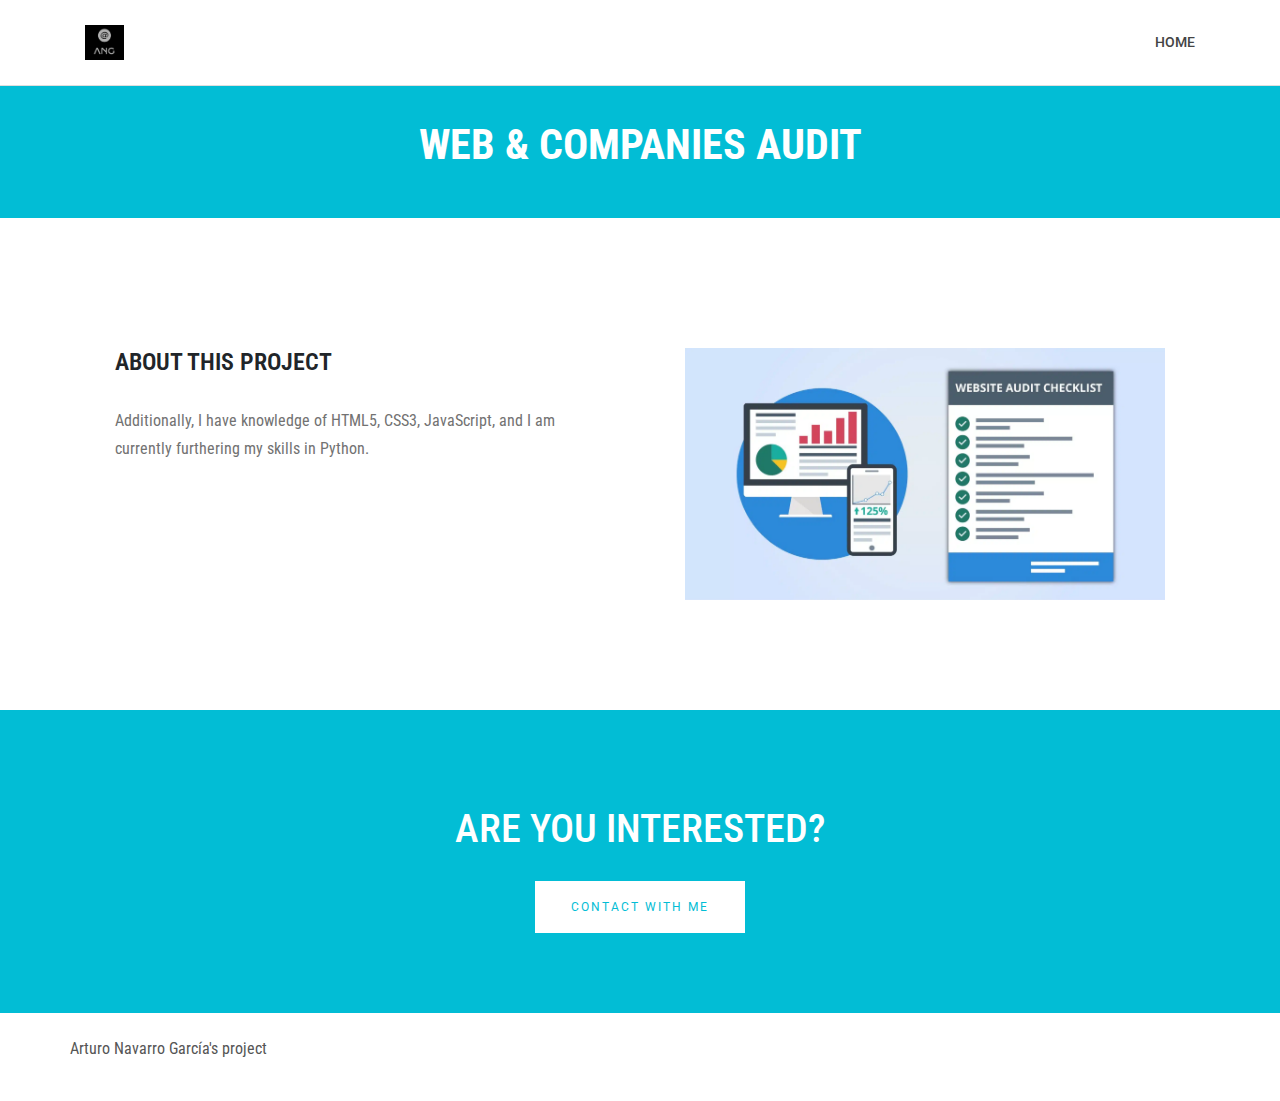
<file: audit.html>
<!DOCTYPE html>
<html class="no-js">
    <head>
        <meta charset="utf-8">
        <meta http-equiv="Content-Type" content="text/html; charset=utf-8">
        <link rel="icon" href="images/logo.png" type="image/png" alt="logo">
        <title>Audit project - ANG</title>
        <meta name="description" content="A little showcase about my audit project">
        <meta name="keywords" content="Project, Audit, MySQL Workbench, portfolio, Arturo Arturo Navarro, Arturo Navarro García">
        <meta name="author" content="Arturo Navarro García">
        <!-- Mobile Specific Metas
        ================================================== -->
        <meta name="format-detection" content="telephone=no">
        <meta name="viewport" content="width=device-width, initial-scale=1">

        
        <!-- Template CSS Files
        ================================================== -->
        <!-- Twitter Bootstrs CSS -->
        <link rel="stylesheet" href="plugins/bootstrap/bootstrap.min.css">
        <!-- Ionicons Fonts Css -->
        <link rel="stylesheet" href="plugins/ionicons/ionicons.min.css">
        <!-- animate css -->
        <link rel="stylesheet" href="plugins/animate-css/animate.css">
        <!-- Hero area slider css-->
        <link rel="stylesheet" href="plugins/slider/slider.css">
        <!-- slick slider -->
        <link rel="stylesheet" href="plugins/slick/slick.css">
        <!-- Fancybox -->
        <link rel="stylesheet" href="plugins/facncybox/jquery.fancybox.css">
        <!-- hover -->
        <link rel="stylesheet" href="plugins/hover/hover-min.css">
        <!-- template main css file -->
        <link rel="stylesheet" href="css/style.css">
    </head>

<body>
<section class="top-bar animated-header">
    <div class="container">
        <div class="row">
            <div class="col-lg-12">
                <nav class="navbar navbar-expand-lg navbar-light bg-light">
                    <a class="navbar-brand" href="index.html">
                        <img src="images/logo.png" alt="logo" loading="lazy" style="height: 35px;">
                    </a>
                    <button class="navbar-toggler" type="button" data-toggle="collapse" data-target="#navbarSupportedContent" aria-controls="navbarSupportedContent"
                    aria-expanded="false" aria-label="Toggle navigation">
                        <span class="navbar-toggler-icon"></span>
                    </button>
                    <div class="collapse navbar-collapse" id="navbarSupportedContent">
                        <ul class="navbar-nav ml-auto">
                            <li class="nav-item">
                            <a class="nav-link" href="index.html">Home</a>
                            </li>
                        </ul>
                    </div>
                </nav>
            </div>
        </div>
    </div>
</section>
<section class="global-page-header">
    <div class="container" style="padding-bottom: 15px;">
        <div class="row">
            <div class="col-md-12 text-center">
                <div class="block wow fadeInUp" data-wow-delay=".3s">
                    <h2>Web & Companies Audit</h2>
                </div>
            </div>
        </div>
    </div>
</section>
<section id="about">
    <div class="container">
        <div class="row">
            <div class="col-md-6 col-sm-6">
                <div class="block wow fadeInLeft" data-wow-delay=".3s" data-wow-duration="500ms">
                    <h2>ABOUT THIS PROJECT</h2> 
                <p>Additionally, I have knowledge of HTML5, CSS3, JavaScript, and I am currently furthering my skills in Python.</p>
                </div>
            </div>
        <div class="col-md-6 col-sm-6">
                <div class="block wow fadeInRight" data-wow-delay=".3s" data-wow-duration="500ms">
                    <img src="images/webaudit.webp" class="img-fluid" alt="image for web & companies audit.">
                </div>
            </div>
        </div>
    </div>
</section> 
<section id="call-to-action">
    <div class="container">
        <div class="row">
            <div class="col-md-12">
                <div class="block">
                    <h2 class="title wow fadeInDown" data-wow-delay=".3s" data-wow-duration="500ms">
                        <h1>ARE YOU INTERESTED?</h1>
                            <a href="mailto:arturonavarro_contacto@gmail.com" target="_blank" class="btn btn-default btn-contact wow fadeInDown" data-wow-delay=".7s" data-wow-duration="500ms">Contact With Me</a>
                </div>
            </div>
        </div>
    </div>
</section>

<footer id="footer">
    <div class="container">
            <div class="row content-justify-between">
                <p>Arturo Navarro García's project</p>
            </div>
    </div>
</footer>


	<!-- jquery -->
	<script src="plugins/jQurey/jquery.min.js"></script>
	<!-- Form Validation -->
    <script src="plugins/form-validation/jquery.form.js"></script> 
    <script src="plugins/form-validation/jquery.validate.min.js"></script>
	<!-- slick slider -->
	<script src="plugins/slick/slick.min.js"></script>
	<!-- bootstrap js -->
	<script src="plugins/bootstrap/bootstrap.min.js"></script>
	<!-- wow js -->
	<script src="plugins/wow-js/wow.min.js"></script>
	<!-- slider js -->
	<script src="plugins/slider/slider.js"></script>
	<!-- Fancybox -->
	<script src="plugins/facncybox/jquery.fancybox.js"></script>
	<!-- template main js -->
	<script src="js/main.js"></script>
</body>
</html>
</file>
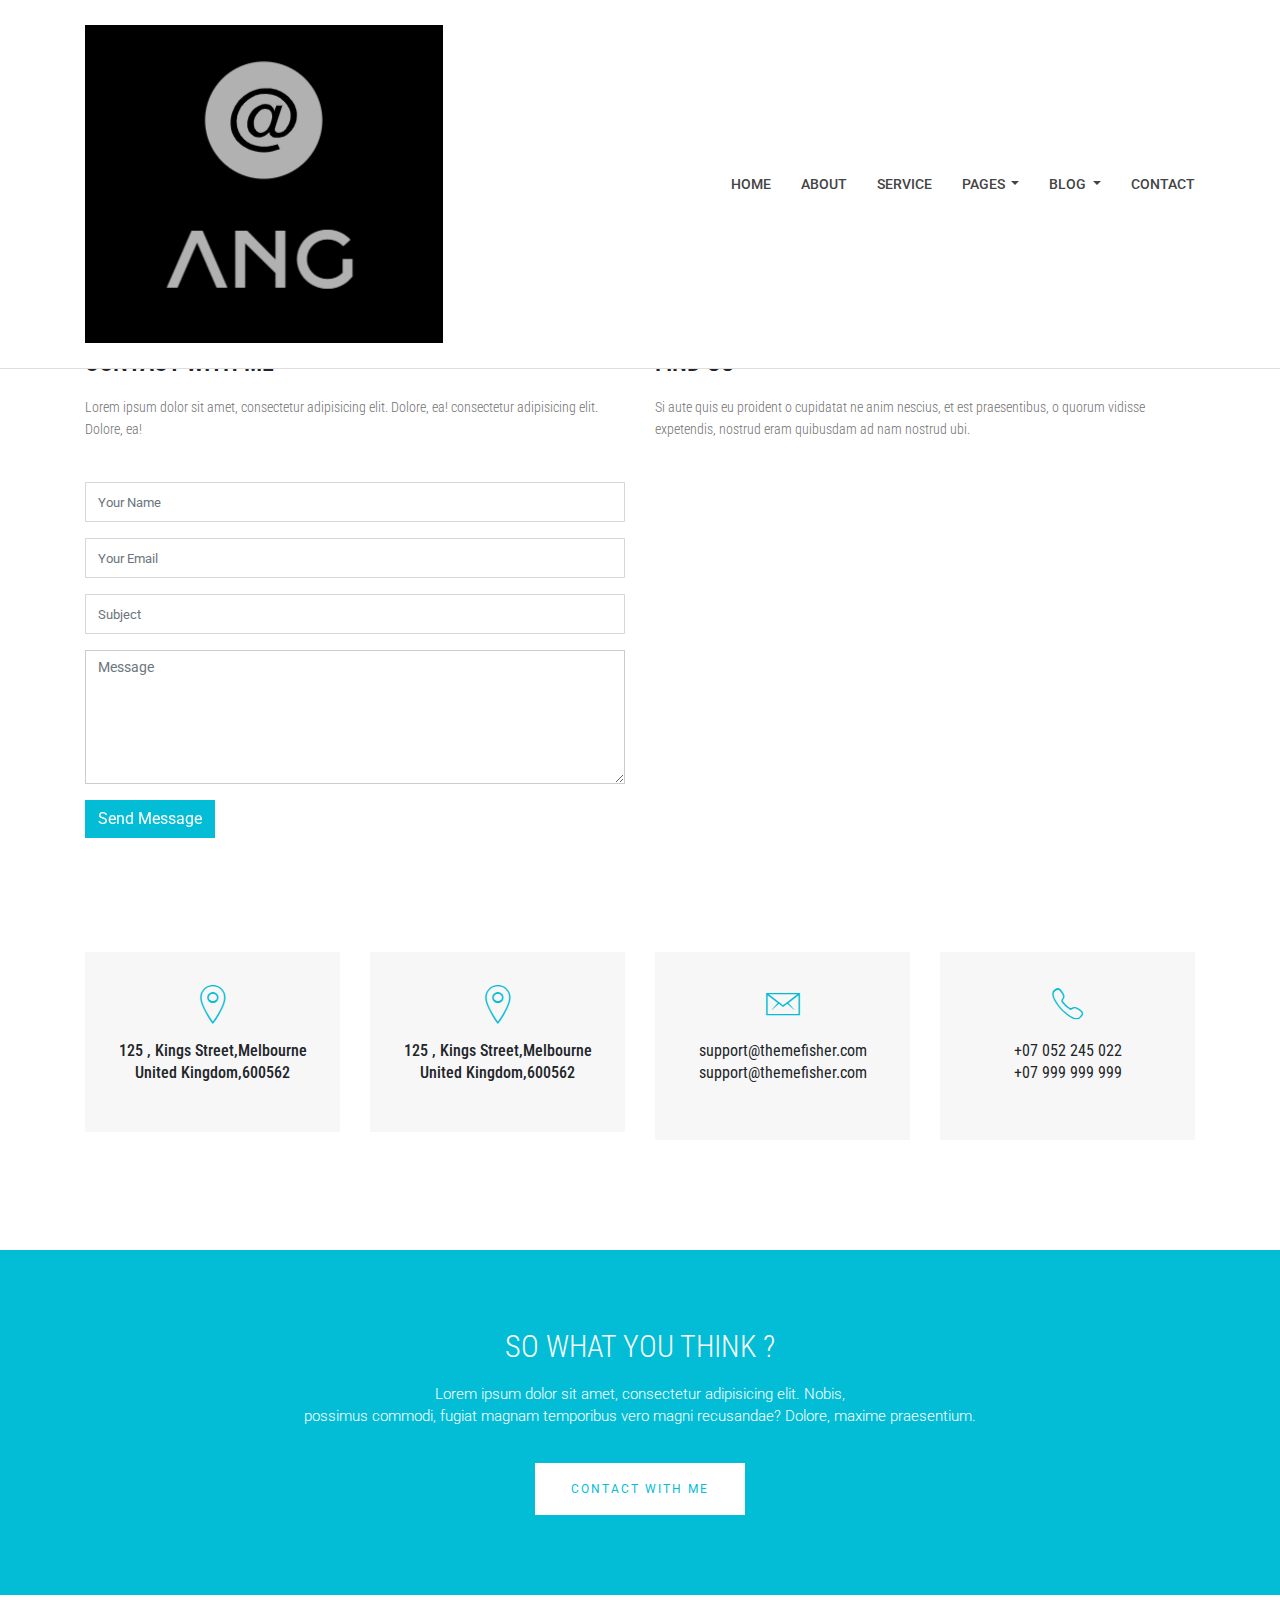
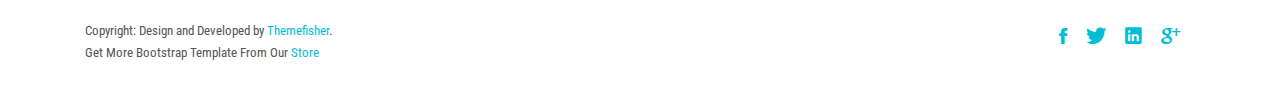
<file: contact.html>
<!DOCTYPE html>

<!--
 // WEBSITE: https://themefisher.com
 // TWITTER: https://twitter.com/themefisher
 // FACEBOOK: https://www.facebook.com/themefisher
 // GITHUB: https://github.com/themefisher/
-->

<html class="no-js">
    <head>
        <!-- Basic Page Needs
        ================================================== -->
        <meta charset="utf-8">
        <meta http-equiv="Content-Type" content="text/html; charset=utf-8">
        <link rel="icon" href="favicon.ico">
        <title>Timer Agency Template</title>
        <meta name="description" content="">
        <meta name="keywords" content="">
        <meta name="author" content="">
        <!-- Mobile Specific Metas
        ================================================== -->
        <meta name="format-detection" content="telephone=no">
        <meta name="viewport" content="width=device-width, initial-scale=1">

        
        <!-- Template CSS Files
        ================================================== -->
        <!-- Twitter Bootstrs CSS -->
        <link rel="stylesheet" href="plugins/bootstrap/bootstrap.min.css">
        <!-- Ionicons Fonts Css -->
        <link rel="stylesheet" href="plugins/ionicons/ionicons.min.css">
        <!-- animate css -->
        <link rel="stylesheet" href="plugins/animate-css/animate.css">
        <!-- Hero area slider css-->
        <link rel="stylesheet" href="plugins/slider/slider.css">
        <!-- slick slider -->
        <link rel="stylesheet" href="plugins/slick/slick.css">
        <!-- Fancybox -->
        <link rel="stylesheet" href="plugins/facncybox/jquery.fancybox.css">
        <!-- hover -->
        <link rel="stylesheet" href="plugins/hover/hover-min.css">
        <!-- template main css file -->
        <link rel="stylesheet" href="css/style.css">
    </head>
    <body>

<!--
        ==================================================
        Header Section Start
        ================================================== -->
<section class="top-bar animated-header">
    <div class="container">
        <div class="row">
            <div class="col-lg-12">
                <nav class="navbar navbar-expand-lg navbar-light bg-light">
                    <a class="navbar-brand" href="index.html">
                        <img src="../images/logo.png" alt="logo">
                    </a>
                    <button class="navbar-toggler" type="button" data-toggle="collapse" data-target="#navbarSupportedContent" aria-controls="navbarSupportedContent"
                        aria-expanded="false" aria-label="Toggle navigation">
                        <span class="navbar-toggler-icon"></span>
                    </button>

                    <div class="collapse navbar-collapse" id="navbarSupportedContent">
                        <ul class="navbar-nav ml-auto">
                            <li class="nav-item">
                                <a class="nav-link" href="index.html">Home
                                    <span class="sr-only">(current)</span>
                                </a>
                            </li>
                            <li class="nav-item">
                                <a class="nav-link" href="about.html">About</a>
                            </li>
                            <li class="nav-item">
                                <a class="nav-link" href="service.html">Service</a>
                            </li>
                            <li class="nav-item dropdown">
                                <a class="nav-link dropdown-toggle" href="#" id="navbarDropdown" role="button" data-toggle="dropdown" aria-haspopup="true"
                                    aria-expanded="false">
                                    Pages
                                </a>
                                <div class="dropdown-menu" aria-labelledby="navbarDropdown">
                                    <a class="dropdown-item" href="404.html">404 Page</a>
                                    <a class="dropdown-item" href="gallery.html">Gallery</a>
                                    <a class="dropdown-item" href="single-post.html">Single Post</a>
                                </div>
                            </li>
                            <li class="nav-item dropdown">
                                <a class="nav-link dropdown-toggle" href="#" id="navbarDropdown" role="button" data-toggle="dropdown" aria-haspopup="true"
                                    aria-expanded="false">
                                    Blog
                                </a>
                                <div class="dropdown-menu" aria-labelledby="navbarDropdown">
                                    <a class="dropdown-item" href="blog-fullwidth.html">Blog Full</a>
                                    <a class="dropdown-item" href="blog-left-sidebar.html">Blog Left sidebar</a>
                                    <a class="dropdown-item" href="blog-right-sidebar.html">Blog Right sidebar</a>
                                </div>
                            </li>
                            <li class="nav-item">
                                <a class="nav-link" href="contact.html">Contact</a>
                            </li>
                        </ul>
                    </div>
                </nav>
            </div>
        </div>
    </div>
</section>

        <!-- 
        ================================================== 
            Global Page Section Start
        ================================================== -->
        <section class="global-page-header">
            <div class="container">
                <div class="row">
                    <div class="col-md-12">
                        <div class="block">
                            <h2>Contact</h2>
                            <ol class="breadcrumb list-inline text-center">
                                <li class="list-inline-item">
                                    <a href="index.html">
                                        <i class="ion-ios-home"></i>
                                        Home  &nbsp; &nbsp;/
                                    </a>
                                </li>
                                <li class="active list-inline-item">Contact</li>
                            </ol>
                        </div>
                    </div>
                </div>
            </div>
        </section>


<!-- 
================================================== 
    Contact Section Start
================================================== -->
<section id="contact-section">
  <div class="container">
    <div class="row">
      <div class="col-md-6 mb-5 mb-md-0">
        <div class="block">
          <h2 class="subtitle wow fadeInDown" data-wow-duration="500ms" data-wow-delay=".3s">Contact With Me</h2>
          <p class="subtitle-des wow fadeInDown" data-wow-duration="500ms" data-wow-delay=".5s">
            Lorem ipsum dolor sit amet, consectetur adipisicing elit. Dolore, ea!
            consectetur adipisicing elit. Dolore, ea!
          </p>
          <div class="contact-form">
            <form id="contact-form" method="#" action="#" role="form">

              <div class="form-group wow fadeInDown" data-wow-duration="500ms" data-wow-delay=".6s">
                <input type="text" placeholder="Your Name" class="form-control" name="name" id="name">
              </div>

              <div class="form-group wow fadeInDown" data-wow-duration="500ms" data-wow-delay=".8s">
                <input type="email" placeholder="Your Email" class="form-control" name="email" id="email">
              </div>

              <div class="form-group wow fadeInDown" data-wow-duration="500ms" data-wow-delay="1s">
                <input type="text" placeholder="Subject" class="form-control" name="subject" id="subject">
              </div>

              <div class="form-group wow fadeInDown" data-wow-duration="500ms" data-wow-delay="1.2s">
                <textarea rows="6" placeholder="Message" class="form-control" name="message" id="message"></textarea>
              </div>

              <div id="success" class="success">
                Thank you. The Mailman is on His Way :)
              </div>

              <div id="error" class="error">
                Sorry, don't know what happened. Try later :(
              </div>

              <div id="submit" class="wow fadeInDown" data-wow-duration="500ms" data-wow-delay="1.4s">
                <button type="submit" id="contact-submit" class="btn btn-default btn-send hvr-bounce-to-right"
                  value="Send Message">Send Message</button>
              </div>
            </form>
          </div>
        </div>
      </div>
      <div class="col-md-6">
        <div class="map-area">
          <h2 class="subtitle  wow fadeInDown" data-wow-duration="500ms" data-wow-delay=".3s">Find Us</h2>
          <p class="subtitle-des wow fadeInDown" data-wow-duration="500ms" data-wow-delay=".5s">
            Si aute quis eu proident o cupidatat ne anim nescius, et est praesentibus, o quorum vidisse expetendis,
            nostrud eram quibusdam ad nam nostrud ubi.

          </p>
          <div class="map">
            <iframe
              src="https://www.google.com/maps/embed?pb=!1m18!1m12!1m3!1d3651.277552998015!2d90.3678744!3d23.773128800000002!2m3!1f0!2f0!3f0!3m2!1i1024!2i768!4f13.1!3m3!1m2!1s0x3755c0ae4adf3cb9%3A0x7f2cf443b764e4a4!2sShishu+Mela!5e0!3m2!1sen!2s!4v1435516022247"
              width="100%" height="400" frameborder="0" style="border:0" allowfullscreen></iframe>

          </div>
        </div>
      </div>
    </div>
    <div class="row address-details">
      <div class="col-lg-3 col-sm-6">
        <div class="address wow fadeInLeft" data-wow-duration="500ms" data-wow-delay=".3s">
          <i class="ion-ios-location-outline"></i>
          <h5>125 , Kings Street,Melbourne <br>United Kingdom,600562</h5>
        </div>
      </div>
      <div class="col-lg-3 col-sm-6">
        <div class="address wow fadeInLeft" data-wow-duration="500ms" data-wow-delay=".5s">
          <i class="ion-ios-location-outline"></i>
          <h5>125 , Kings Street,Melbourne <br>United Kingdom,600562</h5>
        </div>
      </div>
      <div class="col-lg-3 col-sm-6">
        <div class="email wow fadeInLeft" data-wow-duration="500ms" data-wow-delay=".7s">
          <i class="ion-ios-email-outline"></i>
          <p>support@themefisher.com<br>support@themefisher.com</p>
        </div>
      </div>
      <div class="col-lg-3 col-sm-6">
        <div class="phone wow fadeInLeft" data-wow-duration="500ms" data-wow-delay=".9s">
          <i class="ion-ios-telephone-outline"></i>
          <p>+07 052 245 022<br>+07 999 999 999</p>
        </div>
      </div>
    </div>
  </div>
</section>

            <!--
            ==================================================
            Call To Action Section Start
            ================================================== -->
            <section id="call-to-action">
                <div class="container">
                    <div class="row">
                        <div class="col-md-12">
                            <div class="block">
                                <h2 class="title wow fadeInDown" data-wow-delay=".3s" data-wow-duration="500ms">SO WHAT YOU THINK ?</h1>
                                <p class="wow fadeInDown" data-wow-delay=".5s" data-wow-duration="500ms">Lorem ipsum dolor sit amet, consectetur adipisicing elit. Nobis,<br>possimus commodi, fugiat magnam temporibus vero magni recusandae? Dolore, maxime praesentium.</p>
                                <a href="contact.html" class="btn btn-default btn-contact wow fadeInDown" data-wow-delay=".7s" data-wow-duration="500ms">Contact With Me</a>
                            </div>
                        </div>
                        
                    </div>
                </div>
            </section>

            <!--
            ==================================================
            Footer Section Start
            ================================================== -->
            <footer id="footer">
                <div class="container">
                    <div class="row content-justify-between">
                        <div class="col-md-8 col-12 text-center text-lg-left text-md-left">
                            <p class="copyright">Copyright: Design and Developed by <a href="http://www.Themefisher.com" target="_blank">Themefisher</a>. <br> 
                                Get More Bootstrap Template From Our 
                                <a href="https://themefisher.com/free-bootstrap-templates/" target="_blank">Store</a>
                            </p>
                        </div>
                        <div class="col-md-4 col-12">
                            <!-- Social Media -->
                            <ul class="social text-center text-md-right text-lg-right">
                                <li>
                                    <a href="http://wwww.fb.com/themefisher" class="Facebook">
                                        <i class="ion-social-facebook"></i>
                                    </a>
                                </li>
                                <li>
                                    <a href="http://wwww.twitter.com/themefisher" class="Twitter">
                                        <i class="ion-social-twitter"></i>
                                    </a>
                                </li>
                                <li>
                                    <a href="#" class="Linkedin">
                                        <i class="ion-social-linkedin"></i>
                                    </a>
                                </li>
                                <li>
                                    <a href="http://wwww.fb.com/themefisher" class="Google Plus">
                                        <i class="ion-social-googleplus"></i>
                                    </a>
                                </li>
                            </ul>
                        </div>
                    </div>
                </div>
            </footer> <!-- /#footer -->

	<!-- Template Javascript Files
	================================================== -->
	<!-- jquery -->
	<script src="plugins/jQurey/jquery.min.js"></script>
	<!-- Form Validation -->
    <script src="plugins/form-validation/jquery.form.js"></script> 
    <script src="plugins/form-validation/jquery.validate.min.js"></script>
	<!-- slick slider -->
	<script src="plugins/slick/slick.min.js"></script>
	<!-- bootstrap js -->
	<script src="plugins/bootstrap/bootstrap.min.js"></script>
	<!-- wow js -->
	<script src="plugins/wow-js/wow.min.js"></script>
	<!-- slider js -->
	<script src="plugins/slider/slider.js"></script>
	<!-- Fancybox -->
	<script src="plugins/facncybox/jquery.fancybox.js"></script>
	<!-- template main js -->
	<script src="js/main.js"></script>
 	</body>
</html>
</file>
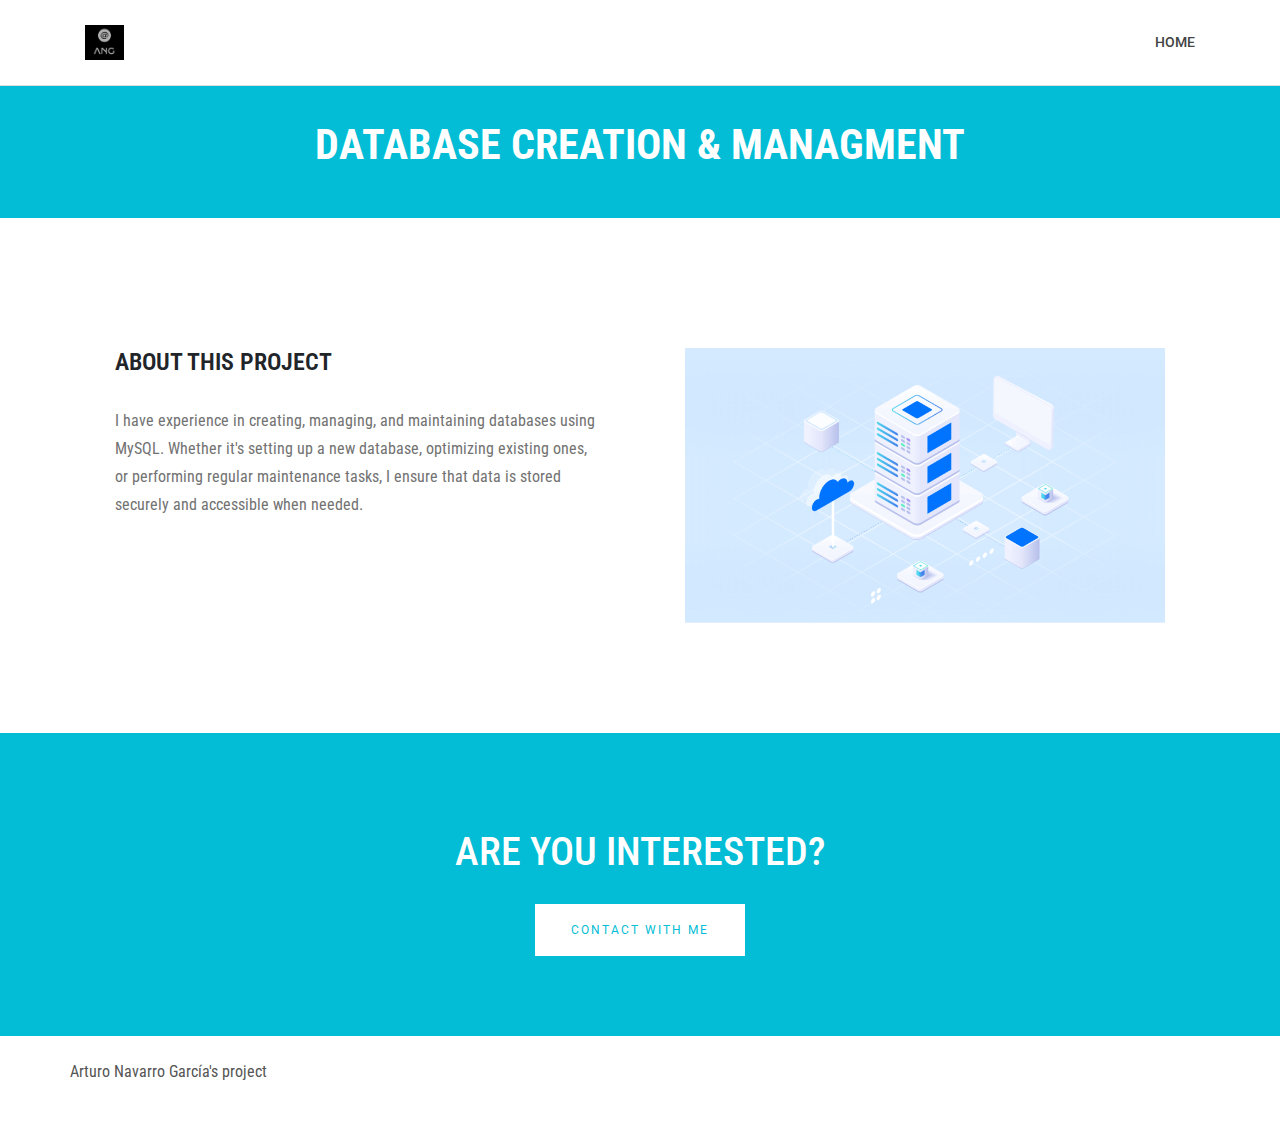
<file: database.html>
<!DOCTYPE html>
<html class="no-js">
    <head>
        <meta charset="utf-8">
        <meta http-equiv="Content-Type" content="text/html; charset=utf-8">
        <link rel="icon" href="images/logo.png" type="image/png" alt="logo">
        <title>Database project - ANG</title>
        <meta name="description" content="A little showcase about my database project">
        <meta name="keywords" content="Project, Database, MySQL Workbench, portfolio, Arturo Arturo Navarro, Arturo Navarro García">
        <meta name="author" content="Arturo Navarro García">
        <!-- Mobile Specific Metas
        ================================================== -->
        <meta name="format-detection" content="telephone=no">
        <meta name="viewport" content="width=device-width, initial-scale=1">

        
        <!-- Template CSS Files
        ================================================== -->
        <!-- Twitter Bootstrs CSS -->
        <link rel="stylesheet" href="plugins/bootstrap/bootstrap.min.css">
        <!-- Ionicons Fonts Css -->
        <link rel="stylesheet" href="plugins/ionicons/ionicons.min.css">
        <!-- animate css -->
        <link rel="stylesheet" href="plugins/animate-css/animate.css">
        <!-- Hero area slider css-->
        <link rel="stylesheet" href="plugins/slider/slider.css">
        <!-- slick slider -->
        <link rel="stylesheet" href="plugins/slick/slick.css">
        <!-- Fancybox -->
        <link rel="stylesheet" href="plugins/facncybox/jquery.fancybox.css">
        <!-- hover -->
        <link rel="stylesheet" href="plugins/hover/hover-min.css">
        <!-- template main css file -->
        <link rel="stylesheet" href="css/style.css">
    </head>

<body>
<section class="top-bar animated-header">
    <div class="container">
        <div class="row">
            <div class="col-lg-12">
                <nav class="navbar navbar-expand-lg navbar-light bg-light">
                    <a class="navbar-brand" href="index.html">
                        <img src="images/logo.png" alt="logo" loading="lazy" style="height: 35px;">
                    </a>
                    <button class="navbar-toggler" type="button" data-toggle="collapse" data-target="#navbarSupportedContent" aria-controls="navbarSupportedContent"
                    aria-expanded="false" aria-label="Toggle navigation">
                        <span class="navbar-toggler-icon"></span>
                    </button>
                    <div class="collapse navbar-collapse" id="navbarSupportedContent">
                        <ul class="navbar-nav ml-auto">
                            <li class="nav-item">
                            <a class="nav-link" href="index.html">Home</a>
                            </li>
                        </ul>
                    </div>
                </nav>
            </div>
        </div>
    </div>
</section>
<section class="global-page-header">
    <div class="container" style="padding-bottom: 15px;">
        <div class="row">
            <div class="col-md-12 text-center">
                <div class="block wow fadeInUp" data-wow-delay=".3s">
                    <h2>Database Creation & Managment</h2>
                </div>
            </div>
        </div>
    </div>
</section>
<section id="about">
    <div class="container">
        <div class="row">
            <div class="col-md-6 col-sm-6">
                <div class="block wow fadeInLeft" data-wow-delay=".3s" data-wow-duration="500ms">
                    <h2>ABOUT THIS PROJECT</h2> 
                <p>I have experience in creating, managing, and maintaining databases using MySQL. 
                    Whether it's setting up a new database, optimizing existing ones, or performing regular maintenance tasks,
                    I ensure that data is stored securely and accessible when needed.</p>
                </div>
            </div>
        <div class="col-md-6 col-sm-6">
                <div class="block wow fadeInRight" data-wow-delay=".3s" data-wow-duration="500ms">
                    <img src="images/database.png" alt="My database project">
                </div>
            </div>
        </div>
    </div>
</section> 
<section id="call-to-action">
    <div class="container">
        <div class="row">
            <div class="col-md-12">
                <div class="block">
                    <h2 class="title wow fadeInDown" data-wow-delay=".3s" data-wow-duration="500ms">
                        <h1>ARE YOU INTERESTED?</h1>
                            <a href="mailto:arturonavarro_contacto@gmail.com" target="_blank" class="btn btn-default btn-contact wow fadeInDown" data-wow-delay=".7s" data-wow-duration="500ms">Contact With Me</a>
                </div>
            </div>
        </div>
    </div>
</section>

<footer id="footer">
    <div class="container">
            <div class="row content-justify-between">
                <p>Arturo Navarro García's project</p>
            </div>
    </div>
</footer>


	<!-- jquery -->
	<script src="plugins/jQurey/jquery.min.js"></script>
	<!-- Form Validation -->
    <script src="plugins/form-validation/jquery.form.js"></script> 
    <script src="plugins/form-validation/jquery.validate.min.js"></script>
	<!-- slick slider -->
	<script src="plugins/slick/slick.min.js"></script>
	<!-- bootstrap js -->
	<script src="plugins/bootstrap/bootstrap.min.js"></script>
	<!-- wow js -->
	<script src="plugins/wow-js/wow.min.js"></script>
	<!-- slider js -->
	<script src="plugins/slider/slider.js"></script>
	<!-- Fancybox -->
	<script src="plugins/facncybox/jquery.fancybox.js"></script>
	<!-- template main js -->
	<script src="js/main.js"></script>
</body>
</html>
</file>
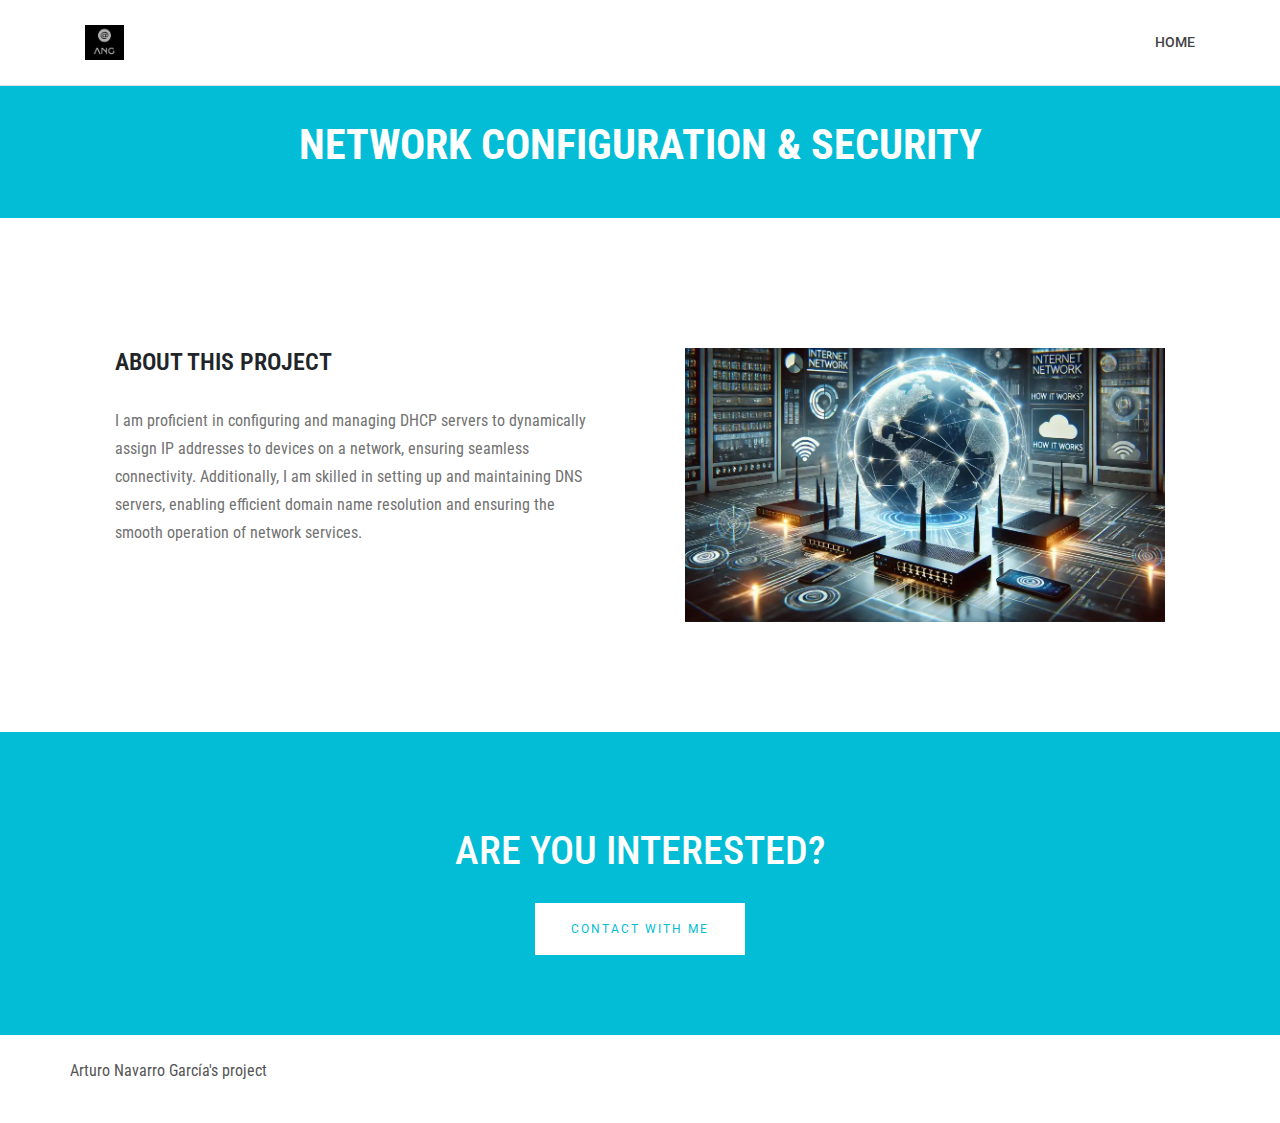
<file: network.html>
<!DOCTYPE html>
<html class="no-js">
    <head>
        <meta charset="utf-8">
        <meta http-equiv="Content-Type" content="text/html; charset=utf-8">
        <link rel="icon" href="images/logo.png" type="image/png" alt="logo">
        <title>DHCP & DNS project - ANG</title>
        <meta name="description" content="A little showcase about my audit project">
        <meta name="keywords" content="Project, Network, DHCP, DNS, MySQL Workbench, portfolio, Arturo Arturo Navarro, Arturo Navarro García">
        <meta name="author" content="Arturo Navarro García">
        <!-- Mobile Specific Metas
        ================================================== -->
        <meta name="format-detection" content="telephone=no">
        <meta name="viewport" content="width=device-width, initial-scale=1">

        
        <!-- Template CSS Files
        ================================================== -->
        <!-- Twitter Bootstrs CSS -->
        <link rel="stylesheet" href="plugins/bootstrap/bootstrap.min.css">
        <!-- Ionicons Fonts Css -->
        <link rel="stylesheet" href="plugins/ionicons/ionicons.min.css">
        <!-- animate css -->
        <link rel="stylesheet" href="plugins/animate-css/animate.css">
        <!-- Hero area slider css-->
        <link rel="stylesheet" href="plugins/slider/slider.css">
        <!-- slick slider -->
        <link rel="stylesheet" href="plugins/slick/slick.css">
        <!-- Fancybox -->
        <link rel="stylesheet" href="plugins/facncybox/jquery.fancybox.css">
        <!-- hover -->
        <link rel="stylesheet" href="plugins/hover/hover-min.css">
        <!-- template main css file -->
        <link rel="stylesheet" href="css/style.css">
    </head>

<body>
<section class="top-bar animated-header">
    <div class="container">
        <div class="row">
            <div class="col-lg-12">
                <nav class="navbar navbar-expand-lg navbar-light bg-light">
                    <a class="navbar-brand" href="index.html">
                        <img src="images/logo.png" alt="logo" loading="lazy" style="height: 35px;">
                    </a>
                    <button class="navbar-toggler" type="button" data-toggle="collapse" data-target="#navbarSupportedContent" aria-controls="navbarSupportedContent"
                    aria-expanded="false" aria-label="Toggle navigation">
                        <span class="navbar-toggler-icon"></span>
                    </button>
                    <div class="collapse navbar-collapse" id="navbarSupportedContent">
                        <ul class="navbar-nav ml-auto">
                            <li class="nav-item">
                            <a class="nav-link" href="index.html">Home</a>
                            </li>
                        </ul>
                    </div>
                </nav>
            </div>
        </div>
    </div>
</section>
<section class="global-page-header">
    <div class="container" style="padding-bottom: 15px;">
        <div class="row">
            <div class="col-md-12 text-center">
                <div class="block wow fadeInUp" data-wow-delay=".3s">
                    <h2>Network configuration & Security</h2>
                </div>
            </div>
        </div>
    </div>
</section>
<section id="about">
    <div class="container">
        <div class="row">
            <div class="col-md-6 col-sm-6">
                <div class="block wow fadeInLeft" data-wow-delay=".3s" data-wow-duration="500ms">
                    <h2>ABOUT THIS PROJECT</h2> 
                <p>I am proficient in configuring and managing DHCP servers to dynamically assign IP addresses to devices on a network, ensuring seamless connectivity.
                    Additionally, I am skilled in setting up and maintaining DNS servers, enabling efficient domain name resolution and ensuring the smooth operation of network services.</p>
                </div>
            </div>
        <div class="col-md-6 col-sm-6">
                <div class="block wow fadeInRight" data-wow-delay=".3s" data-wow-duration="500ms">
                    <img src="images/network.jpg" class="img-fluid" alt="image for web & companies audit.">
                </div>
            </div>
        </div>
    </div>
</section> 
<section id="call-to-action">
    <div class="container">
        <div class="row">
            <div class="col-md-12">
                <div class="block">
                    <h2 class="title wow fadeInDown" data-wow-delay=".3s" data-wow-duration="500ms">
                        <h1>ARE YOU INTERESTED?</h1>
                            <a href="mailto:arturonavarro_contacto@gmail.com" target="_blank" class="btn btn-default btn-contact wow fadeInDown" data-wow-delay=".7s" data-wow-duration="500ms">Contact With Me</a>
                </div>
            </div>
        </div>
    </div>
</section>

    <footer id="footer">
        <div class="container">
                <div class="row content-justify-between">
                    <p>Arturo Navarro García's project</p>
                </div>
        </div>
    </footer>


	<!-- jquery -->
	<script src="plugins/jQurey/jquery.min.js"></script>
	<!-- Form Validation -->
    <script src="plugins/form-validation/jquery.form.js"></script> 
    <script src="plugins/form-validation/jquery.validate.min.js"></script>
	<!-- slick slider -->
	<script src="plugins/slick/slick.min.js"></script>
	<!-- bootstrap js -->
	<script src="plugins/bootstrap/bootstrap.min.js"></script>
	<!-- wow js -->
	<script src="plugins/wow-js/wow.min.js"></script>
	<!-- slider js -->
	<script src="plugins/slider/slider.js"></script>
	<!-- Fancybox -->
	<script src="plugins/facncybox/jquery.fancybox.js"></script>
	<!-- template main js -->
	<script src="js/main.js"></script>
</body>
</html>
</file>
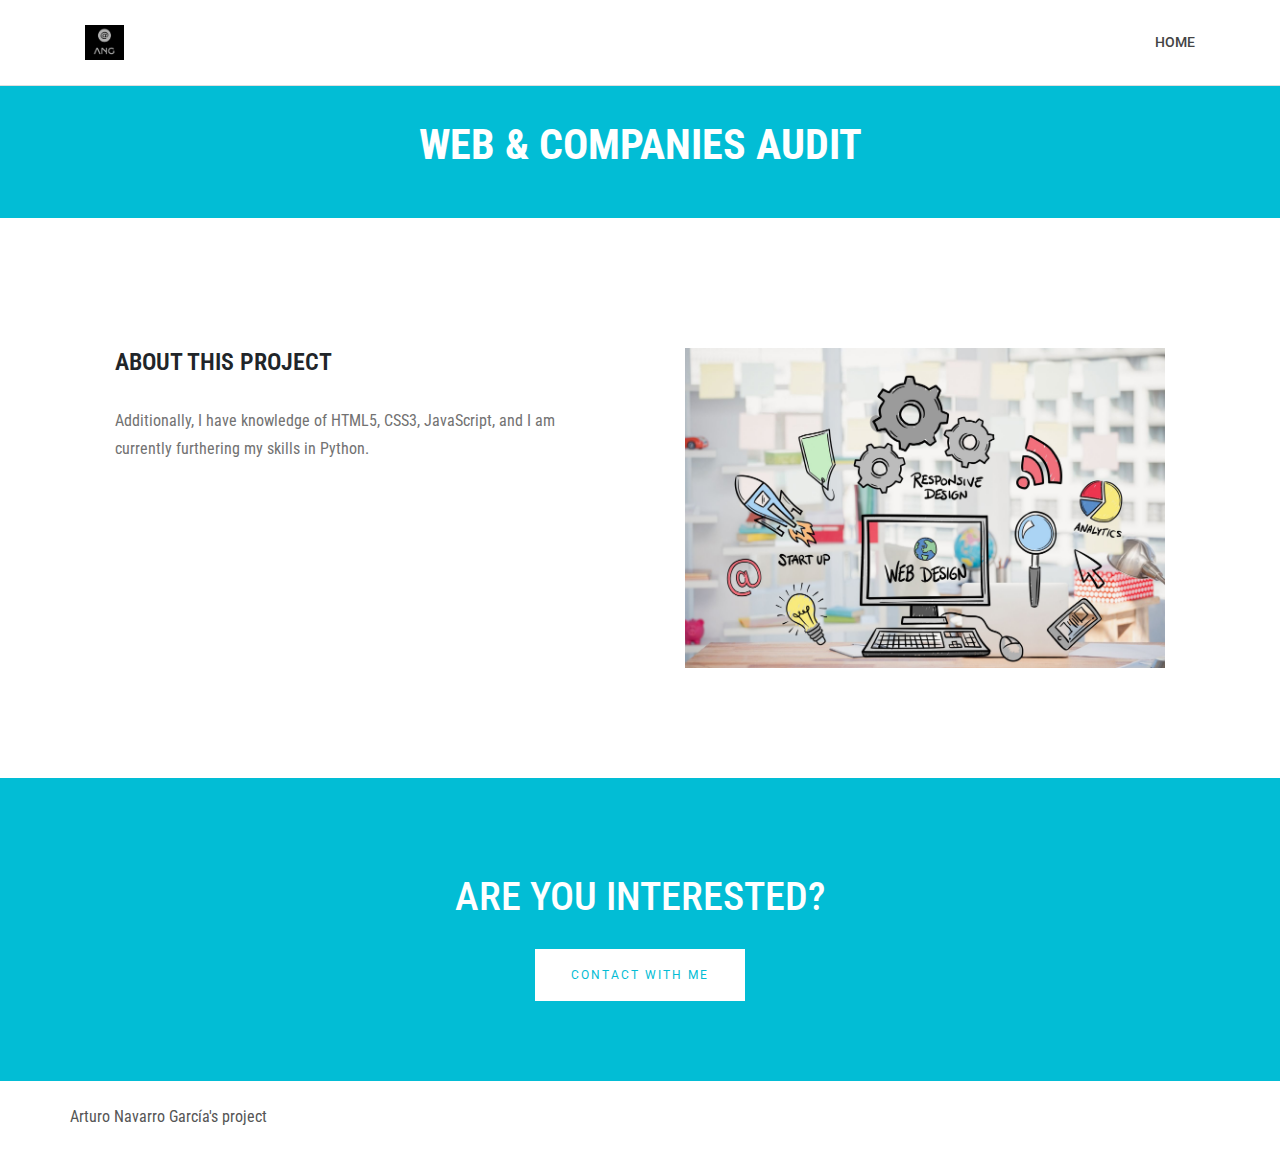
<file: Webcreation_design.html>
<!DOCTYPE html>
<html class="no-js">
    <head>
        <meta charset="utf-8">
        <meta http-equiv="Content-Type" content="text/html; charset=utf-8">
        <link rel="icon" href="images/logo.png" type="image/png" alt="logo">
        <title>Timer Agency Template</title>
        <meta name="description" content="">
        <meta name="keywords" content="">
        <meta name="author" content="">
        <!-- Mobile Specific Metas
        ================================================== -->
        <meta name="format-detection" content="telephone=no">
        <meta name="viewport" content="width=device-width, initial-scale=1">

        
        <!-- Template CSS Files
        ================================================== -->
        <!-- Twitter Bootstrs CSS -->
        <link rel="stylesheet" href="plugins/bootstrap/bootstrap.min.css">
        <!-- Ionicons Fonts Css -->
        <link rel="stylesheet" href="plugins/ionicons/ionicons.min.css">
        <!-- animate css -->
        <link rel="stylesheet" href="plugins/animate-css/animate.css">
        <!-- Hero area slider css-->
        <link rel="stylesheet" href="plugins/slider/slider.css">
        <!-- slick slider -->
        <link rel="stylesheet" href="plugins/slick/slick.css">
        <!-- Fancybox -->
        <link rel="stylesheet" href="plugins/facncybox/jquery.fancybox.css">
        <!-- hover -->
        <link rel="stylesheet" href="plugins/hover/hover-min.css">
        <!-- template main css file -->
        <link rel="stylesheet" href="css/style.css">
    </head>

<body>
<section class="top-bar animated-header">
    <div class="container">
        <div class="row">
            <div class="col-lg-12">
                <nav class="navbar navbar-expand-lg navbar-light bg-light">
                    <a class="navbar-brand" href="index.html">
                        <img src="images/logo.png" alt="logo" loading="lazy" style="height: 35px;">
                    </a>
                    <button class="navbar-toggler" type="button" data-toggle="collapse" data-target="#navbarSupportedContent" aria-controls="navbarSupportedContent"
                    aria-expanded="false" aria-label="Toggle navigation">
                        <span class="navbar-toggler-icon"></span>
                    </button>
                    <div class="collapse navbar-collapse" id="navbarSupportedContent">
                        <ul class="navbar-nav ml-auto">
                            <li class="nav-item">
                            <a class="nav-link" href="index.html">Home</a>
                            </li>
                        </ul>
                    </div>
                </nav>
            </div>
        </div>
    </div>
</section>
<section class="global-page-header">
    <div class="container" style="padding-bottom: 15px;">
        <div class="row">
            <div class="col-md-12 text-center">
                <div class="block wow fadeInUp" data-wow-delay=".3s">
                    <h2>Web & Companies Audit</h2>
                </div>
            </div>
        </div>
    </div>
</section>
<section id="about">
    <div class="container">
        <div class="row">
            <div class="col-md-6 col-sm-6">
                <div class="block wow fadeInLeft" data-wow-delay=".3s" data-wow-duration="500ms">
                    <h2>ABOUT THIS PROJECT</h2> 
                <p>Additionally, I have knowledge of HTML5, CSS3, JavaScript, and I am currently furthering my skills in Python.</p>
                </div>
            </div>
        <div class="col-md-6 col-sm-6">
                <div class="block wow fadeInRight" data-wow-delay=".3s" data-wow-duration="500ms">
                    <img src="images/webdesign.jpg" alt="My web desing picture">
                </div>
            </div>
        </div>
    </div>
</section> 
<section id="call-to-action">
    <div class="container">
        <div class="row">
            <div class="col-md-12">
                <div class="block">
                    <h2 class="title wow fadeInDown" data-wow-delay=".3s" data-wow-duration="500ms">
                        <h1>ARE YOU INTERESTED?</h1>
                            <a href="mailto:arturonavarro_contacto@gmail.com" target="_blank" class="btn btn-default btn-contact wow fadeInDown" data-wow-delay=".7s" data-wow-duration="500ms">Contact With Me</a>
                </div>
            </div>
        </div>
    </div>
</section>

<footer id="footer">
                <div class="container">
                    <div class="row content-justify-between">
                        <p>Arturo Navarro García's project</p>
                    </div>
                </div>
            </footer>


	<!-- jquery -->
	<script src="plugins/jQurey/jquery.min.js"></script>
	<!-- Form Validation -->
    <script src="plugins/form-validation/jquery.form.js"></script> 
    <script src="plugins/form-validation/jquery.validate.min.js"></script>
	<!-- slick slider -->
	<script src="plugins/slick/slick.min.js"></script>
	<!-- bootstrap js -->
	<script src="plugins/bootstrap/bootstrap.min.js"></script>
	<!-- wow js -->
	<script src="plugins/wow-js/wow.min.js"></script>
	<!-- slider js -->
	<script src="plugins/slider/slider.js"></script>
	<!-- Fancybox -->
	<script src="plugins/facncybox/jquery.fancybox.js"></script>
	<!-- template main js -->
	<script src="js/main.js"></script>
</body>
</html>
</file>
<file: plugins/slider/slider.css>
/* -------------------------------- 

Primary style

-------------------------------- */


.cd-words-wrapper {
  display: inline-block;
  position: relative;
  text-align: left;
}
.cd-words-wrapper b {
  display: inline-block;
  position: absolute;
  white-space: nowrap;
  left: 0;
  top: 0;
}
.cd-words-wrapper b.is-visible {
  position: relative;
}
.no-js .cd-words-wrapper b {
  opacity: 0;
}
.no-js .cd-words-wrapper b.is-visible {
  opacity: 1;
}


xslide 

-------------------------------- */
.cd-headline.slide span {
  display: inline-block;
  padding: .2em 0;
}
.cd-headline.slide .cd-words-wrapper {
  overflow: hidden;
  vertical-align: top;
  width: auto!important;
}
.cd-headline.slide b {
  opacity: 0;
  top: .2em;
}
.cd-headline.slide b.is-visible {
  top: 0;
  opacity: 1;
  -webkit-animation: slide-in 0.6s;
  -moz-animation: slide-in 0.6s;
  animation: slide-in 0.6s;
}
.cd-headline.slide b.is-hidden {
  -webkit-animation: slide-out 0.6s;
  -moz-animation: slide-out 0.6s;
  animation: slide-out 0.6s;
}

@-webkit-keyframes slide-in {
  0% {
    opacity: 0;
    -webkit-transform: translateY(-100%);
  }
  60% {
    opacity: 1;
    -webkit-transform: translateY(20%);
  }
  100% {
    opacity: 1;
    -webkit-transform: translateY(0);
  }
}
@-moz-keyframes slide-in {
  0% {
    opacity: 0;
    -moz-transform: translateY(-100%);
  }
  60% {
    opacity: 1;
    -moz-transform: translateY(20%);
  }
  100% {
    opacity: 1;
    -moz-transform: translateY(0);
  }
}
@keyframes slide-in {
  0% {
    opacity: 0;
    -webkit-transform: translateY(-100%);
    -moz-transform: translateY(-100%);
    -ms-transform: translateY(-100%);
    -o-transform: translateY(-100%);
    transform: translateY(-100%);
  }
  60% {
    opacity: 1;
    -webkit-transform: translateY(20%);
    -moz-transform: translateY(20%);
    -ms-transform: translateY(20%);
    -o-transform: translateY(20%);
    transform: translateY(20%);
  }
  100% {
    opacity: 1;
    -webkit-transform: translateY(0);
    -moz-transform: translateY(0);
    -ms-transform: translateY(0);
    -o-transform: translateY(0);
    transform: translateY(0);
  }
}
@-webkit-keyframes slide-out {
  0% {
    opacity: 1;
    -webkit-transform: translateY(0);
  }
  60% {
    opacity: 0;
    -webkit-transform: translateY(120%);
  }
  100% {
    opacity: 0;
    -webkit-transform: translateY(100%);
  }
}
@-moz-keyframes slide-out {
  0% {
    opacity: 1;
    -moz-transform: translateY(0);
  }
  60% {
    opacity: 0;
    -moz-transform: translateY(120%);
  }
  100% {
    opacity: 0;
    -moz-transform: translateY(100%);
  }
}
@keyframes slide-out {
  0% {
    opacity: 1;
    -webkit-transform: translateY(0);
    -moz-transform: translateY(0);
    -ms-transform: translateY(0);
    -o-transform: translateY(0);
    transform: translateY(0);
  }
  60% {
    opacity: 0;
    -webkit-transform: translateY(120%);
    -moz-transform: translateY(120%);
    -ms-transform: translateY(120%);
    -o-transform: translateY(120%);
    transform: translateY(120%);
  }
  100% {
    opacity: 0;
    -webkit-transform: translateY(100%);
    -moz-transform: translateY(100%);
    -ms-transform: translateY(100%);
    -o-transform: translateY(100%);
    transform: translateY(100%);
  }
}
/* --------------------------------
</file>
<file: css/style.css>
/**
 * WEBSITE: https://themefisher.com
 * TWITTER: https://twitter.com/themefisher
 * FACEBOOK: https://www.facebook.com/themefisher
 * GITHUB: https://github.com/themefisher/
 */

@import url(http://fonts.googleapis.com/css?family=Roboto:400,300,100,500,700);
@import url(http://fonts.googleapis.com/css?family=Roboto+Condensed:400,300,700);
@import url(http://fonts.googleapis.com/css?family=Glegoo);
body {
  font-family: "Roboto", sans-serif;
}

h1, h2, h3, h4, h5, h6 {
  font-family: "Roboto Condensed", sans-serif;
}

h2 {
  font-size: 26px;
}

p {
  font-family: "Roboto Condensed", sans-serif;
  line-height: 22px;
  font-size: 16px;
  font-weight: 450px;
}

body {
  background: #ffffff;
}

ul {
  padding-left: 0;
}
ul li {
  list-style: none;
}

a:hover {
  text-decoration: none;
}

.section-heading {
  text-align: center;
  margin-bottom: 65px;
}
.section-heading p {
  font-size: 14px;
  font-weight: 300;
  color: #727272;
  line-height: 20px;
}

.title {
  font-size: 30px;
  line-height: 1.1;
  font-weight: 300;
  color: #333;
  text-transform: uppercase;
  margin-bottom: 20px;
}

.subtitle {
  font-size: 24px;
  font-weight: 600;
  margin-bottom: 18px;
  text-transform: uppercase;
}

.subtitle-des {
  color: #727272;
  font-size: 14px;
  margin-bottom: 35px;
  font-weight: 300;
}

.pages {
  padding: 80px 0 40px;
}

.moduler {
  padding: 140px 0;
}

.social-share li {
  display: inline-block;
  margin: 3px 1px;
}
.social-share a {
  font-size: 20px;
  color: #fff;
  background: #02bdd5;
  padding: 4px 10px;
  display: inline-block;
}

.fancybox-close {
  background: url("../images/icons/close.png") no-repeat scroll 0 0 transparent;
  height: 50px;
  right: 0;
  top: 0;
  width: 50px;
}

.fancybox-next span {
  background: url("../images/icons/right.png") no-repeat scroll center center #009ee3;
  height: 50px;
  width: 50px;
  right: 0;
}

.fancybox-prev span {
  background: url("../images/icons/left.png") no-repeat scroll center center #009ee3;
  height: 50px;
  width: 50px;
  left: 0;
}

.fancybox-title {
  padding: 15px 8px;
}
.fancybox-title h3 {
  font-size: 15px;
  margin: 0;
}

.global-page-header {
  background-attachment: fixed;
  background-size: cover;
  padding: 120px 0 25px 0;
  position: relative;
  background: #02bdd5;
  color: #fff;
}
.global-page-header h2 {
  font-size: 42px;
  font-weight: bold;
  color: #fff;
  text-transform: uppercase;
}
.global-page-header .breadcrumb {
  background: none;
  font-size: 16px;
  padding: 8px 0;
  display: block;
}
.global-page-header .breadcrumb .active, .global-page-header .breadcrumb li a {
  color: #fff;
}
.global-page-header .block {
  position: relative;
  z-index: 9;
  text-align: center;
}

.works-fit {
  padding: 40px 0;
}
.works-fit figure .buttons {
  left: 14%;
}

.company-description {
  margin-top: 80px;
}
.company-description .block h3 {
  margin-top: 0;
}
.company-description .block p {
  color: #727272;
}

/*=== MEDIA QUERY ===*/
.top-bar {
  position: fixed;
  top: 0;
  width: 100%;
  background: #fff;
  color: #fff;
  transition: all 0.2s ease-out 0s;
  padding: 15px 0;
  box-shadow: 0 0 3px 0 rgba(0, 0, 0, 0.1);
  border-bottom: 1px solid #dedede;
  z-index: 10;
}
.top-bar.animated-header {
  padding: 20px 0;
  background: #fff;
  box-shadow: none;
}

.navbar {
  border: 0;
  border-radius: 0;
  margin-bottom: 0;
  padding: 0;
}
.navbar.bg-light {
  background: #fff !important;
}
.navbar .nav-item .nav-link {
  color: #444 !important;
  font-size: 14px;
  font-weight: 500;
  transition: 0.3s all;
  text-transform: uppercase;
  padding: 5px 15px;
  display: block;
}
.navbar .nav-item .nav-link:hover {
  color: #02bdd5 !important;
}
.navbar .nav-item:last-child .nav-link {
  padding-right: 0;
}

.dropdown-menu {
  background: #222222;
  border: 0;
  border-radius: 0;
  padding: 15px;
  box-shadow: none;
  display: block;
  opacity: 0;
  z-index: 1;
  visibility: hidden;
  transform: scale(0.8);
  transition: visibility 500ms, opacity 500ms, transform 500ms cubic-bezier(0.43, 0.26, 0.11, 0.99);
}
@media (max-width: 991px) {
  .dropdown-menu {
    display: none;
    opacity: unset;
    visibility: unset;
    transform: scale(1);
  }
}
.dropdown-item {
  color: #fff;
  display: block;
  font-size: 14px;
  font-weight: 500;
  line-height: normal;
  text-decoration: none;
  padding: 8px 0;
  transition: 0.3s all;
}
.dropdown-item:not(:last-child) {
  border-bottom: 1px solid rgba(0, 0, 0, 0.1);
}
.dropdown-item:hover {
  color: #02bdd5 !important;
  background: transparent;
}
.dropdown:hover .dropdown-menu {
  opacity: 1;
  visibility: visible;
  transform: scale(1);
}

#hero-area {
  background: url("../images/slider.jpg") no-repeat 50%;
  background-size: cover;
  background-attachment: fixed;
  padding: 230px 0;
  color: #fff;
  box-shadow: 0 0 8px rgba(0, 0, 0, 0.3);
  position: relative;
}
#hero-area:before {
  content: "";
  z-index: 9;
  background: rgba(255, 255, 255, 0.78);
  position: absolute;
  top: 0;
  left: 0;
  right: 0;
  bottom: 0;
}
#hero-area .block {
  position: relative;
  z-index: 9;
}
#hero-area h1 {
  font-size: 40px;
  line-height: 50px;
  color: #333;
  font-weight: 700;
  margin-bottom: 15px;
  text-transform: uppercase;
}
#hero-area h2 {
  font-size: 18px;
  font-weight: 300;
  margin-bottom: 38px;
  line-height: 27px;
  text-transform: uppercase;
  color: #666;
  font-family: "Roboto", sans-serif;
  margin-top: 25px;
}
#hero-area .btn {
  background: #414141;
  border: none;
  color: #fff;
  padding: 20px 35px;
  margin-top: 30px;
  font-size: 16px;
  font-size: 13px;
  line-height: 1em;
  text-transform: uppercase;
  letter-spacing: normal;
  border-radius: 0;
}

#call-to-action {
  background: #02bdd5;
  background-size: cover;
  background-attachment: fixed;
  padding: 80px 0;
  text-align: center;
  position: relative;
  color: #fff;
}
#call-to-action .block {
  position: relative;
  z-index: 9;
  color: #fff;
}
#call-to-action .block h2 {
  margin-bottom: 15px;
  color: #fff;
}
#call-to-action .block p {
  font-size: 15px;
  font-weight: 300;
  font-family: "Roboto", sans-serif;
  margin-top: 20px;
}
#call-to-action .block .btn-contact {
  background: #fff;
  border: 2px solid #fff;
  color: #02bdd5;
  padding: 15px 34px;
  margin-top: 20px;
  font-size: 12px;
  letter-spacing: 2px;
  text-transform: uppercase;
  border-radius: 0;
  transition: all linear 0.2s;
}
#call-to-action .block .btn-contact i {
  margin-right: 10px;
}
#call-to-action .block .btn-contact:hover {
  color: #fff;
  background: #02bdd5;
}

#about {
  padding: 110px 0;
}
#about .block {
  padding: 20px 30px 0 30px;
}
#about .block h2 {
  font-size: 24px;
  font-weight: 600;
  margin-bottom: 30px;
  text-transform: uppercase;
}
#about .block p {
  color: #727272;
  font-size: 16px;
  line-height: 28px;
  margin-bottom: 35px;
}
#about .block img {
  max-width: 100%;
}

.about-feature {
  margin-top: 50px;
}
.about-feature .block {
  color: #fff;
  padding: 85px 65px;
  float: left;
}
.about-feature .block p {
  font-weight: 300;
}
.about-feature .about-feature-1 {
  background: #02bdd5;
}
.about-feature .about-feature-2 {
  background: #00B0C7;
}
.about-feature .about-feature-3 {
  background: #00A6BB;
}

.works {
  padding: 80px 0;
  background: #FCFCFC;
}
.works .block {
  position: relative;
  z-index: 99;
}
.works .block:hover .img-overly .overly {
  opacity: 1;
}
.works .block h4 {
  padding: 20px 15px;
  margin-top: 0;
  color: #666;
}
.works .block .img-overly {
  position: relative;
  background: rgba(0, 0, 0, 0.85);
}
.works .block .img-overly img {
  border-radius: 0;
}
.works .block .img-overly .overly {
  background: rgba(57, 181, 74, 0.9);
  position: absolute;
  top: 0;
  right: 0;
  left: 0;
  bottom: 0;
  opacity: 0;
  transition: 0.3s all;
}
.works .block .img-overly .overly a {
  position: absolute;
  top: 45%;
  left: 22%;
}
.works .block .img-overly .overly a i {
  font-size: 30px;
  color: #fff;
}

figure {
  background: #fff;
  margin-bottom: 45px;
  box-shadow: 0 2px 5px 0 rgba(0, 0, 0, 0.04), 0 2px 10px 0 rgba(0, 0, 0, 0.06);
}
figure .img-wrapper {
  position: relative;
  overflow: hidden;
}
figure img {
  transform: scale3d(1, 1, 1);
  transition: transform 400ms;
}
figure:hover img {
  transform: scale3d(1.2, 1.2, 1);
}
figure:hover .overlay {
  opacity: 1;
}
figure:hover .overlay .buttons a {
  transform: scale3d(1, 1, 1);
}
figure .overlay {
  position: absolute;
  top: 0;
  left: 0;
  right: 0;
  bottom: 0;
  padding: 10px;
  text-align: center;
  background: rgba(0, 0, 0, 0.7);
  opacity: 0;
  transition: opacity 400ms;
}
figure .overlay a {
  display: inline-block;
  color: #fff;
  padding: 10px 23px;
  line-height: 1;
  border: 1px solid #fff;
  border-radius: 0px;
  margin: 4px;
  transform: scale3d(0, 0, 0);
  transition: all 400ms;
}
figure .overlay a:hover {
  text-decoration: none;
}
figure .overlay:hover a {
  transform: scale3d(1, 1, 1);
}
figure .buttons {
  margin-top: 40%;
  text-align: center;
  transform: translateY(-50%);
  display: inline-block;
}
figure .buttons a:hover {
  background: #02bdd5;
  border-color: #02bdd5;
}
figure .buttons a:focus {
  text-decoration: none;
}
figure figcaption {
  padding: 20px 25px;
  margin-top: 0;
  color: #666;
}
figure figcaption h4 {
  margin: 0;
}
figure figcaption h4 a {
  color: #02bdd5;
}
figure figcaption p {
  font-size: 14px;
  margin-bottom: 0;
  margin-top: 5px;
}

#feature {
  padding: 80px 0;
}
#feature .media {
  margin: 0px 0 70px 0;
}
#feature .media .media-left {
  padding-right: 25px;
}
#feature h3 {
  color: #222222;
  font-size: 18px;
  text-transform: uppercase;
  text-align: center;
  margin-bottom: 20px;
  margin: 0px 0px 15px;
  font-weight: 400;
}
#feature p {
  line-height: 25px;
  font-size: 14px;
  color: #777777;
}
#feature .icon {
  text-decoration: none;
  color: #fff;
  background-color: #02bdd5;
  height: 100px;
  text-align: center;
  width: 100px;
  font-size: 50px;
  line-height: 100px;
  overflow: hidden;
  -webkit-border-radius: 50%;
  -moz-border-radius: 50%;
  -ms-border-radius: 50%;
  -o-border-radius: 50%;
  text-shadow: #00a4ba 1px 1px, #00a4ba 2px 2px, #00a4ba 3px 3px, #00a4ba 4px 4px, #00a4ba 5px 5px, #00a4ba 6px 6px, #00a4ba 7px 7px, #00a4ba 8px 8px, #00a4ba 9px 9px, #00a4ba 10px 10px, #00a4ba 11px 11px, #00a4ba 12px 12px, #00a4ba 13px 13px, #00a4ba 14px 14px, #00a4ba 15px 15px, #00a4ba 16px 16px, #00a4ba 17px 17px, #00a4ba 18px 18px, #00a4ba 19px 19px, #00a4ba 20px 20px, #00a4ba 21px 21px, #00a4ba 22px 22px, #00a4ba 23px 23px, #00a4ba 24px 24px, #00a4ba 25px 25px, #00a4ba 26px 26px, #00a4ba 27px 27px, #00a4ba 28px 28px, #00a4ba 29px 29px, #00a4ba 30px 30px, #00a4ba 31px 31px, #00a4ba 32px 32px, #00a4ba 33px 33px, #00a4ba 34px 34px, #00a4ba 35px 35px, #00a4ba 36px 36px, #00a4ba 37px 37px, #00a4ba 38px 38px, #00a4ba 39px 39px, #00a4ba 40px 40px, #00a4ba 41px 41px, #00a4ba 42px 42px, #00a4ba 43px 43px, #00a4ba 44px 44px, #00a4ba 45px 45px, #00a4ba 46px 46px, #00a4ba 47px 47px, #00a4ba 48px 48px, #00a4ba 49px 49px, #00a4ba 50px 50px, #00a4ba 51px 51px, #00a4ba 52px 52px, #00a4ba 53px 53px, #00a4ba 54px 54px, #00a4ba 55px 55px, #00a4ba 56px 56px, #00a4ba 57px 57px, #00a4ba 58px 58px, #00a4ba 59px 59px, #00a4ba 60px 60px, #00a4ba 61px 61px, #00a4ba 62px 62px, #00a4ba 63px 63px, #00a4ba 64px 64px, #00a4ba 65px 65px, #00a4ba 66px 66px, #00a4ba 67px 67px, #00a4ba 68px 68px, #00a4ba 69px 69px, #00a4ba 70px 70px, #00a4ba 71px 71px, #00a4ba 72px 72px, #00a4ba 73px 73px, #00a4ba 74px 74px, #00a4ba 75px 75px, #00a4ba 76px 76px, #00a4ba 77px 77px, #00a4ba 78px 78px, #00a4ba 79px 79px, #00a4ba 80px 80px, #00a4ba 81px 81px, #00a4ba 82px 82px, #00a4ba 83px 83px, #00a4ba 84px 84px, #00a4ba 85px 85px, #00a4ba 86px 86px, #00a4ba 87px 87px, #00a4ba 88px 88px, #00a4ba 89px 89px, #00a4ba 90px 90px, #00a4ba 91px 91px, #00a4ba 92px 92px, #00a4ba 93px 93px, #00a4ba 94px 94px, #00a4ba 95px 95px, #00a4ba 96px 96px, #00a4ba 97px 97px, #00a4ba 98px 98px, #00a4ba 99px 99px, #00a4ba 100px 100px;
}

.wrapper_404 h1 {
  font-size: 200px;
  color: #02bdd5;
  line-height: 1;
}
.wrapper_404 h2 {
  font-size: 50px;
  margin-top: 0;
}
.wrapper_404 .btn-home {
  background: #414141;
  border: none;
  color: #fff;
  padding: 20px 35px;
  margin-top: 10px;
  font-size: 16px;
  font-size: 13px;
  line-height: 1em;
  text-transform: uppercase;
  letter-spacing: normal;
  border-radius: 0;
  transition: all linear 0.2s;
}

#blog-full-width {
  padding: 40px 0 80px;
}

article {
  padding: 30px 0;
}

.blog-content h2 {
  font-family: "Roboto", sans-serif;
}
.blog-content h2 a {
  color: #444;
  font-weight: 400;
  font-size: 30px;
}
.blog-content .blog-meta {
  color: #9a9a9a;
  font-weight: 300;
  margin-bottom: 25px;
}
.blog-content .blog-meta span:after {
  content: "/";
  padding: 0 3px 0 6px;
}
.blog-content .blog-meta a {
  color: #acacac;
}
.blog-content .blog-meta p {
  margin-top: 20px;
}
.blog-content .btn-details {
  color: #02bdd5;
  padding: 0;
  background: #02bdd5;
  color: #fff;
  padding: 8px 18px;
  border-radius: 0;
  margin-top: 15px;
  border: 1px solid #fff;
  box-shadow: 0px 0px 0px 1px #02bdd5;
}

.blog-post-image {
  margin-top: 30px;
}

.sidebar {
  padding-top: 60px;
}
.sidebar .widget {
  margin-bottom: 40px;
  padding: 15px;
  border: 1px solid #dedede;
}
.sidebar .widget h3 {
  margin-top: 8px;
}
.sidebar .search input.form-control {
  border-right: 0;
  border-radius: 0;
  box-shadow: inset 0 0px 0px rgba(0, 0, 0, 0.075);
}
.sidebar .search button {
  border-left: 0;
}
.sidebar .search button:hover {
  background: transparent;
}
.sidebar .author .author-img img {
  width: 90px;
  border-radius: 100%;
  margin-top: -40px;
  border: 3px solid #fff;
}
.sidebar .author .author-bio p {
  font-size: 14px;
  color: #888;
}
.sidebar .categories ul li {
  border-bottom: 1px solid #f0f0f0;
  padding: 10px 0;
  list-style: none;
}
.sidebar .categories ul li span.badge {
  float: right;
  background: transparent;
  color: #444;
  border: 1px solid #dedede;
  border-radius: 0;
}
.sidebar .categories ul li a {
  color: #555;
}
.sidebar .categories ul li:last-child {
  border-bottom: none;
}
.sidebar .recent-post ul li {
  margin: 20px 0;
}
.sidebar .recent-post ul li a {
  color: #555;
  font-size: 15px;
}
.sidebar .recent-post ul li a:hover {
  color: #02bdd5;
}
.sidebar .recent-post time {
  font-weight: 300;
  color: #999;
  font-size: 12px;
}

#clients {
  padding: 30px 0 60px;
}

.slick-slide:focus {
  outline: 0;
}

#contact-section {
  padding: 90px 0;
}
#contact-section .contact-form {
  margin-top: 42px;
}
#contact-section .contact-form .btn-send {
  color: #fff;
  outline: none;
  background: #02bdd5;
  transition: all linear 0.2s;
  border-color: #02bdd5;
  border-radius: 0;
}
#contact-section input {
  display: block;
  height: 40px;
  padding: 6px 12px;
  font-size: 13px;
  line-height: 1.428571429;
  background-color: #fff;
  background-image: none;
  border: 1px solid #ccc;
  border-radius: 4px;
  box-shadow: inset 0 1px 1px rgba(0, 0, 0, 0.075);
  transition: border-color ease-in-out 0.15s, box-shadow ease-in-out 0.15s;
  border-radius: 1px;
  border: 1px solid rgba(111, 121, 122, 0.3);
  box-shadow: none;
  -webkit-box-shadow: none;
}
#contact-section textarea {
  display: block;
  border-radius: 0;
  width: 100%;
  padding: 6px 12px;
  font-size: 14px;
  line-height: 1.42857143;
  color: #555555;
  background-color: #fff;
  background-image: none;
  border: 1px solid #cccccc;
  box-shadow: none;
  transition: border-color ease-in-out 0.15s, box-shadow ease-in-out 0.15s;
}
#contact-section .address, #contact-section .email, #contact-section .phone {
  text-align: center;
  background: #F7F7F7;
  padding: 20px 0 40px 0;
  margin-bottom: 20px;
}
#contact-section .address i, #contact-section .email i, #contact-section .phone i {
  font-size: 45px;
  color: #02bdd5;
}
#contact-section .address h5, #contact-section .email h5, #contact-section .phone h5 {
  font-size: 16px;
  line-height: 1.4;
}
#contact-section .address-details {
  padding-top: 70px;
}

#map-canvas {
  width: 100%;
  height: 350px;
  background-color: #CCC;
}

.error {
  padding: 10px;
  color: #D8000C;
  border-radius: 2px;
  font-size: 14px;
  background-color: #FFBABA;
}

.success {
  background-color: #6cb670;
  border-radius: 2px;
  color: #fff;
  font-size: 14px;
  padding: 10px;
}

#error, #success {
  display: none;
  margin-bottom: 10px;
}

.gallery {
  padding: 100px;
}
.gallery figure .buttons {
  left: 40%;
}

.portfolio-meta span {
  margin: 5px 10px;
  font-weight: 300;
}
.portfolio-meta span a {
  color: #fff;
}

.single-post {
  padding: 80px 0 20px;
}
.single-post .post-content {
  padding: 40px 0;
}
.single-post .post-content ol li, .single-post .post-content ul li {
  color: #666;
}
.single-post .media {
  border: 1px solid #dedede;
  padding: 30px 20px;
}
.single-post .media .media-body a {
  color: #02bdd5;
  font-size: 12px;
}
.single-post .media .media {
  border: none;
}
.single-post .comments {
  margin-top: 40px;
}
.single-post .post-comment {
  margin-top: 40px;
}
.single-post .post-comment h3 {
  margin-bottom: 15px;
}
.single-post .post-comment .form-control {
  box-shadow: none;
  border-radius: 0;
}
.single-post .post-comment .btn-send {
  background: #02bdd5;
  color: #fff;
  border-radius: 0;
}

/* portfolio single */
.work-single {
  padding: 100px 0 20px;
}
.work-single h3 {
  font-size: 30px;
  margin-bottom: 25px;
}
.work-single-image {
  margin-bottom: 35px;
}
.work-single-content p {
  margin-bottom: 30px;
}
.work-single blockquote {
  margin-bottom: 30px;
  padding: 30px 25px;
  background: #eae9ec;
  color: #848484;
}
.work-single-sidebar {
  background: #eae9ec;
  margin: 70px 0 50px;
  position: -webkit-sticky;
  position: sticky;
  top: 100px;
  padding: 30px 25px;
}
.work-single-sidebar h5 {
  margin-bottom: 8px;
}
.work-single-sidebar h6 {
  margin-bottom: 20px;
}

.btn-work {
  color: #fff;
  background: #02bdd5;
  border-radius: 0;
}

#product-showcase-banner {
  padding-top: 160px;
}
#product-showcase-banner .block {
  padding: 20px 0 20px 50px;
}
#product-showcase-banner .block h2 {
  font-size: 40px;
  color: #02bdd5;
  margin-bottom: 20px;
  margin-top: 0;
}
#product-showcase-banner .block p {
  color: #666;
  line-height: 25px;
}
#product-showcase-banner .block .buttons {
  margin-top: 25px;
}
#product-showcase-banner .block .buttons .btn {
  color: #fff;
  border: none;
  padding: 12px 40px;
  transition: 0.2s all;
  letter-spacing: 2px;
  font-size: 15px;
}
#product-showcase-banner .block .buttons .btn-demo {
  background: #5abd4f;
  margin-right: 8px;
  border-bottom: 3px solid #429E38;
}
#product-showcase-banner .block .buttons .btn-demo:hover {
  background: #429E38;
}
#product-showcase-banner .block .buttons .btn-buy {
  background: #00AEDA;
  border-bottom: 3px solid #0190B5;
}
#product-showcase-banner .block .buttons .btn-buy:hover {
  background: #0190B5;
}
#product-showcase-banner .block .buttons .btn-buy span {
  margin-right: 8px;
  font-weight: bold;
}

#product-description {
  padding-top: 80px;
}
#product-description .block {
  height: 400px;
  overflow: hidden;
  margin-top: 35px;
  border-bottom: 1px solid #dedede;
  padding-top: 30px;
  position: relative;
  webkit-transform: translateZ(0);
  transform: translateZ(0);
}
#product-description .block:hover img {
  transform: translateY(20px);
}
#product-description .block img {
  position: absolute;
  top: 10px;
  left: 0;
  transform: translateY(60px);
  transition: transform 0.35s cubic-bezier(0.645, 0.045, 0.355, 1);
}
#product-description .block .content {
  width: 60%;
  padding-top: 70px;
}
#product-description .block .content h3 {
  font-size: 32px;
  color: #5c5c5c;
}
#product-description .block .content p {
  color: #787f8c;
  line-height: 25px;
}

#related-items {
  padding: 60px 0 110px;
}
#related-items .title {
  border-bottom: 1px solid #dedede;
  padding: 10px 0;
  margin: 5px 15px 30px 15px;
  text-align: left;
  color: #777;
}
#related-items .product-details {
  margin-bottom: 0;
}
#related-items .block {
  position: relative;
  background: #fff;
  margin-bottom: 45px;
  box-shadow: 0 0px 1px rgba(0, 0, 0, 0.14);
}
#related-items .block:hover .img-overly .overly {
  opacity: 1;
}
#related-items .block h4 {
  padding: 20px 15px;
  margin-top: 0;
  color: #666;
}
#related-items .block h4 span {
  float: right;
  color: #02bdd5;
}
#related-items .block .img-overly {
  position: relative;
  background: rgba(0, 0, 0, 0.85);
}
#related-items .block .img-overly img {
  border-radius: 0;
}
#related-items .block .img-overly .overly {
  background: rgba(57, 181, 74, 0.9);
  position: absolute;
  top: 0;
  right: 0;
  left: 0;
  bottom: 0;
  opacity: 0;
  transition: 0.3s all;
}
#related-items .block .img-overly .overly a {
  position: absolute;
  top: 45%;
  left: 45%;
}
#related-items .block .img-overly .overly a i {
  font-size: 30px;
  color: #fff;
}

.service-page .service-parts .block {
  margin-bottom: 40px;
  text-align: center;
}
.service-page .service-parts .block i {
  font-size: 35px;
  color: #02bdd5;
}
.service-page .service-parts .block p {
  padding: 0 8px;
  font-size: 14px;
  color: #777;
  line-height: 1.7;
}

#team {
  margin: 50px 0;
}

.team-member {
  margin-top: 30px;
}
.team-member:hover .team-img img {
  opacity: 0.8;
}
.team-member .team-img {
  position: relative;
}
.team-member .team-img .team-pic {
  width: 100%;
}
.team-member .team_designation {
  font-size: 13px;
}
.team-member h3 {
  color: #02bdd5;
  margin-bottom: 0;
  font-size: 20px;
}
.team-member p {
  font-size: 14px;
}
.team-member .social-icons a {
  background: #02bdd5;
  color: #fff;
  padding: 4px 8px;
  display: inline-block;
  font-size: 15px;
}
.team-member .social-icons .facebook {
  padding: 4px 12px;
}

#footer {
  background: #fff;
  padding: 25px 0;
  color: #555;
}
#footer .copyright {
  font-size: 13px;
  margin-bottom: 0;
}
#footer .copyright a {
  color: #02bdd5;
}
#footer .social {
  text-align: right;
  margin-bottom: 0;
}
#footer .social li {
  display: inline-block;
  margin-right: 15px;
}
#footer .social li a {
  font-size: 22px;
  color: #02bdd5;
}

.cd-headline.slide .cd-words-wrapper {
  color: #02bdd5;
}

ul.social-icons {
  height: auto;
  overflow: hidden;
  list-style: none !important;
  margin-bottom: 10px;
}
ul.social-icons li {
  float: none;
  display: inline-block;
  height: 36px;
}

#copyright a:hover, #copyright nav .menu li a:hover {
  color: #e4e4e4 !important;
}
#copyright a {
  text-decoration: none;
}
#copyright a:hover {
  text-decoration: none;
}
/*# sourceMappingURL=style.css.map */
</file>
